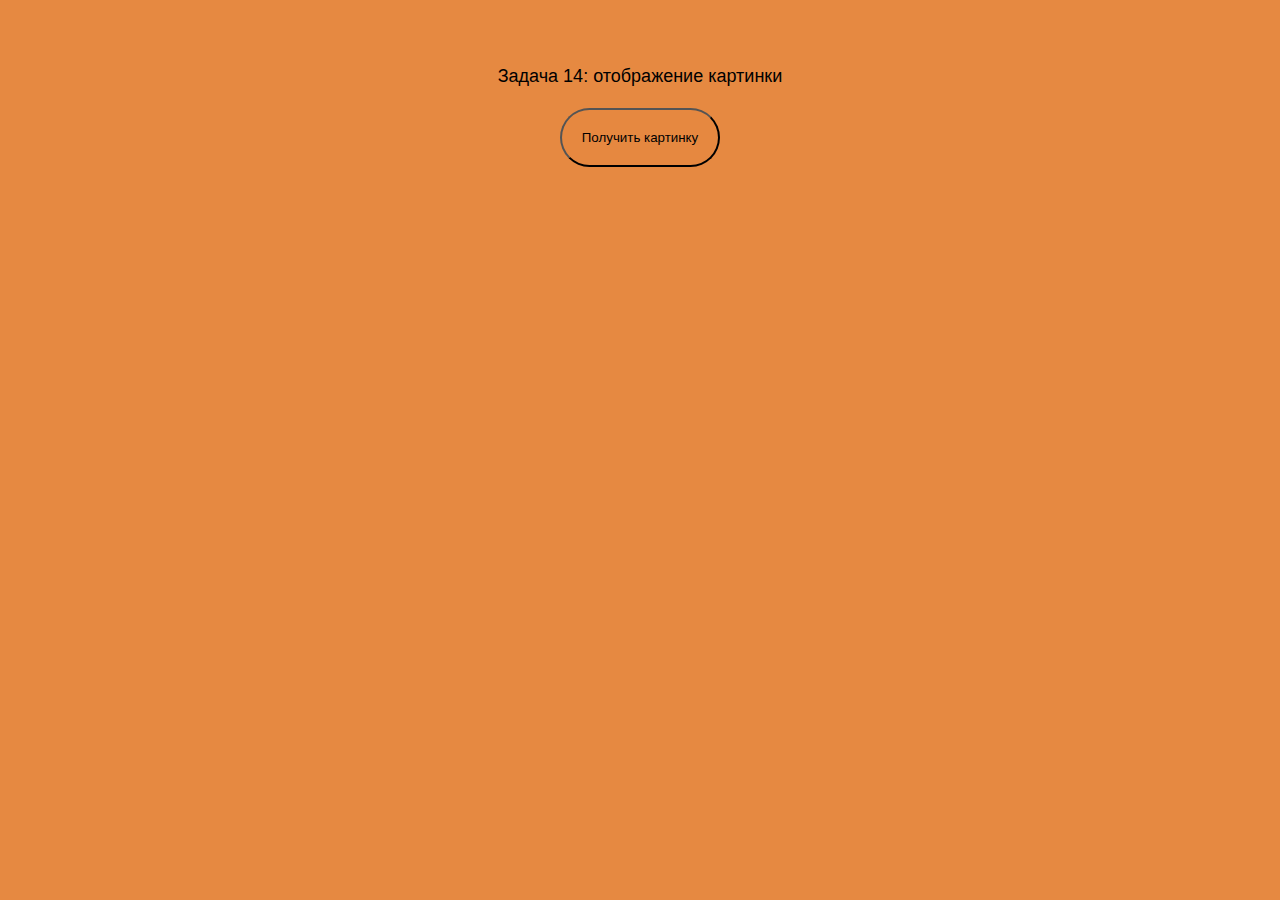
<file: 14/index.html>
<!DOCTYPE HTML>
<html lang="ru">

<head>
    <meta charset="utf-8">
    <meta name="viewport" content="width=device-width, initial-scale=1.0">
    <title>Задание 14</title>
    <link rel="stylesheet" href="./style.css">
</head>

<body>
    <div>
        <div class="container">
            <div class="task">
                <span>Задача 14: отображение картинки </span>
            </div>
            <button id="button">Получить картинку</button>
            <div class="img"></div>
        </div>
    </div>
    <script type="module" src="./14.js"></script>
</body>

</html>
</file>
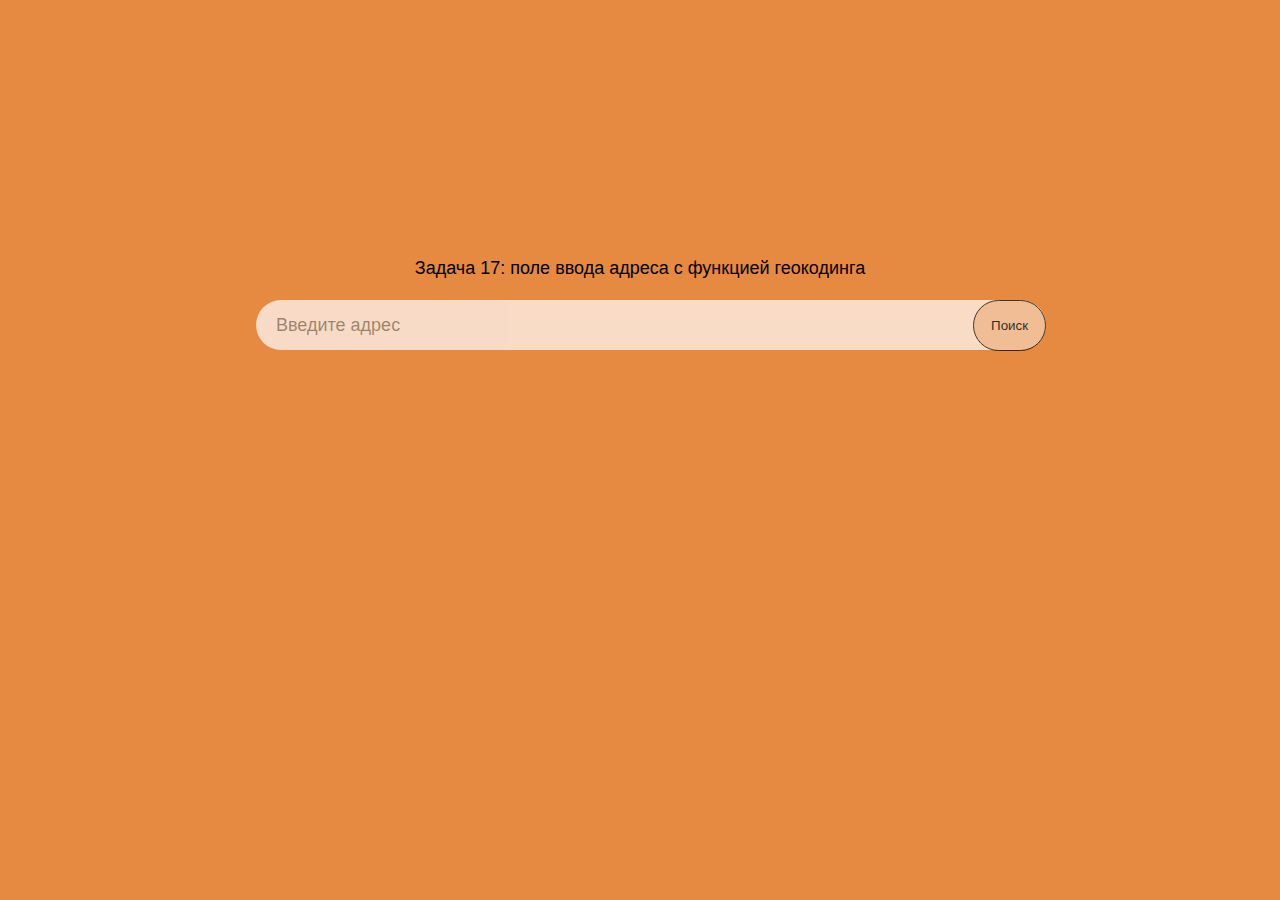
<file: 17/index.html>
<!DOCTYPE HTML>
<html lang="ru">

<head>
    <meta charset="utf-8">
    <meta name="viewport" content="width=device-width, initial-scale=1.0">
    <title>Задание 17</title>
    <link rel="stylesheet" href="./style.css">
</head>

<body>
    <div>
        <div class="search-container">
            <div class="task">
                <span>Задача 17: поле ввода адреса с функцией геокодинга</span>
            </div>
            <form>
                <input class="search-input" id="address" type="text" placeholder="Введите адрес">
                <ul class="options" id="options"></ul>
                <button class="search-btn" id="search" type="submit">Поиск</button>
            </form>
        </div>
        <p class="error">По вашему запросу ничего не найдено</p>
    </div>
    <script type="module" src="./17.js"></script>
</body>

</html>
</file>
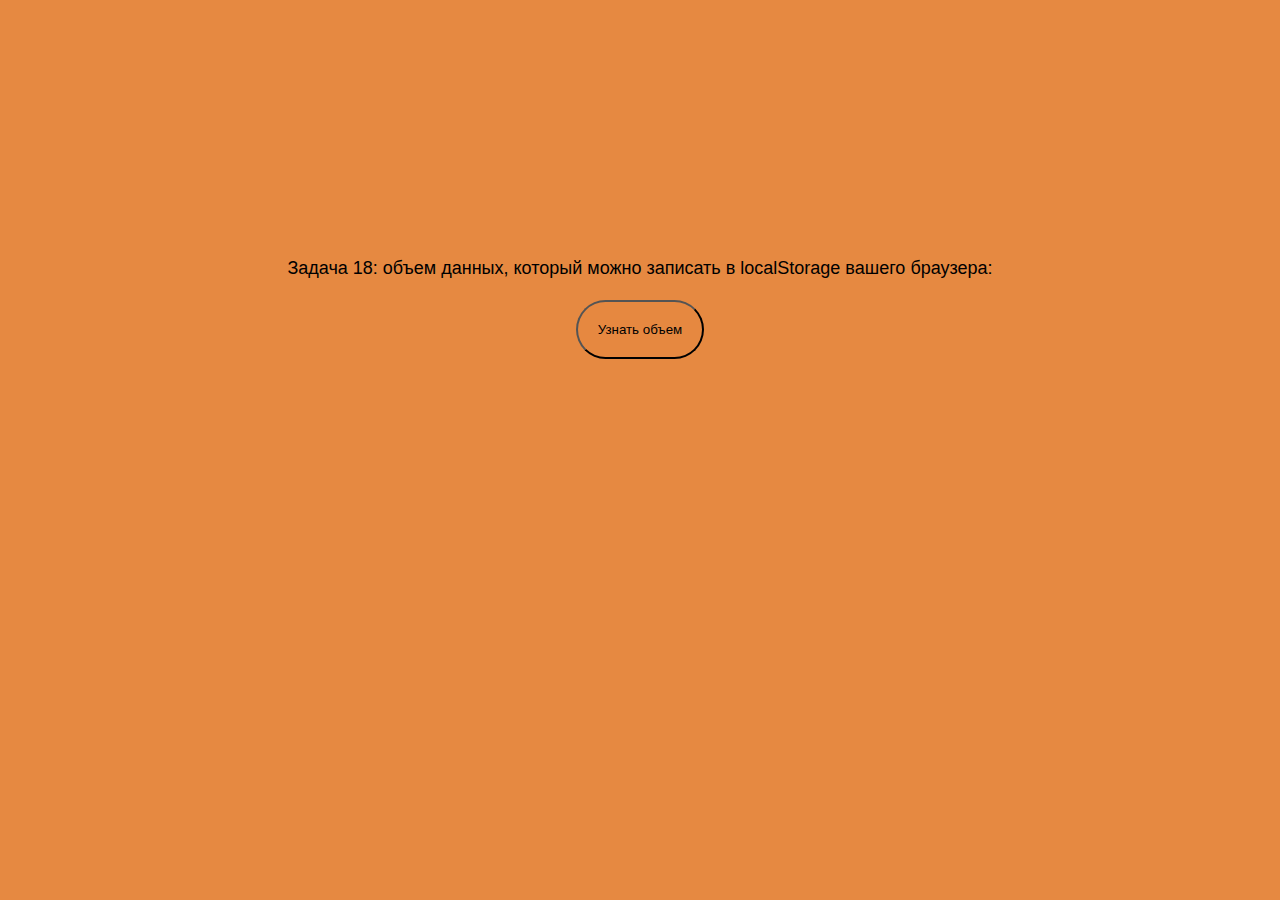
<file: 18/index.html>
<!DOCTYPE HTML>
<html lang="ru">

<head>
    <meta charset="utf-8">
    <meta name="viewport" content="width=device-width, initial-scale=1.0">
    <title>Задание 18</title>
    <link rel="stylesheet" href="./style.css">
</head>

<body>
    <div>
        <div class="container">
            <div class="task">
                <span>Задача 18: объем данных, который можно записать в localStorage вашего браузера: </span>
            </div>
            <button id="button">Узнать объем</button>
            <p class="answer"></p>
        </div>
    </div>
    <script type="module" src="./index.js"></script>
</body>

</html>
</file>
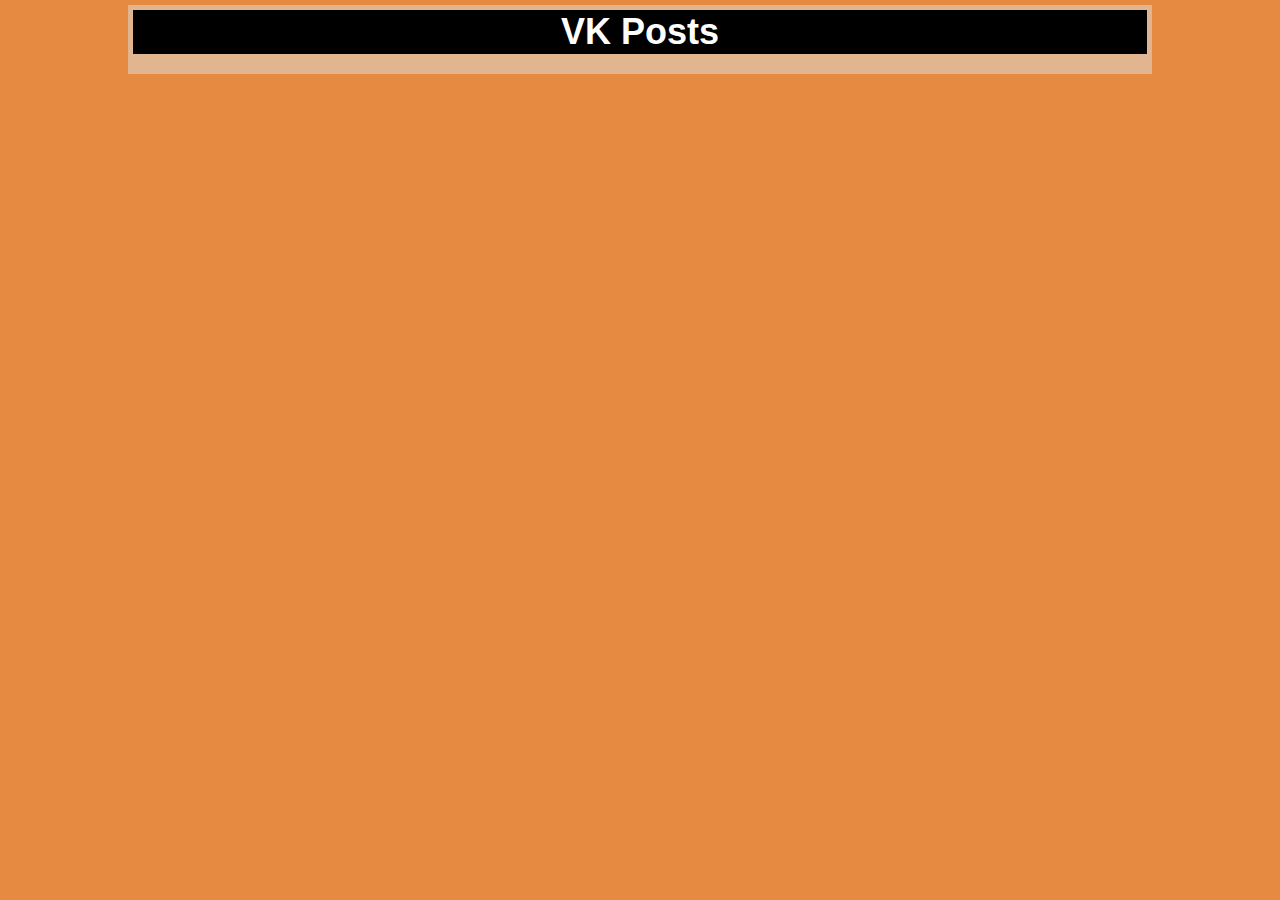
<file: 19-20/index.html>
<!DOCTYPE html>
<html lang="en">

<head>
    <meta charset="UTF-8">
    <meta name="viewport" content="width=device-width, initial-scale=1.0">
    <title>Задание 19-20</title>
</head>
<link rel="stylesheet" href="./style.css">

<body>
    <div class="container">
        <h1>VK Posts</h1>
        <p class="loading">Данные загружаются...</p>
        <div class="content">
        </div>
    </div>
    <script type="module" src="19-20.js"> </script>
</body>

</html>
</file>
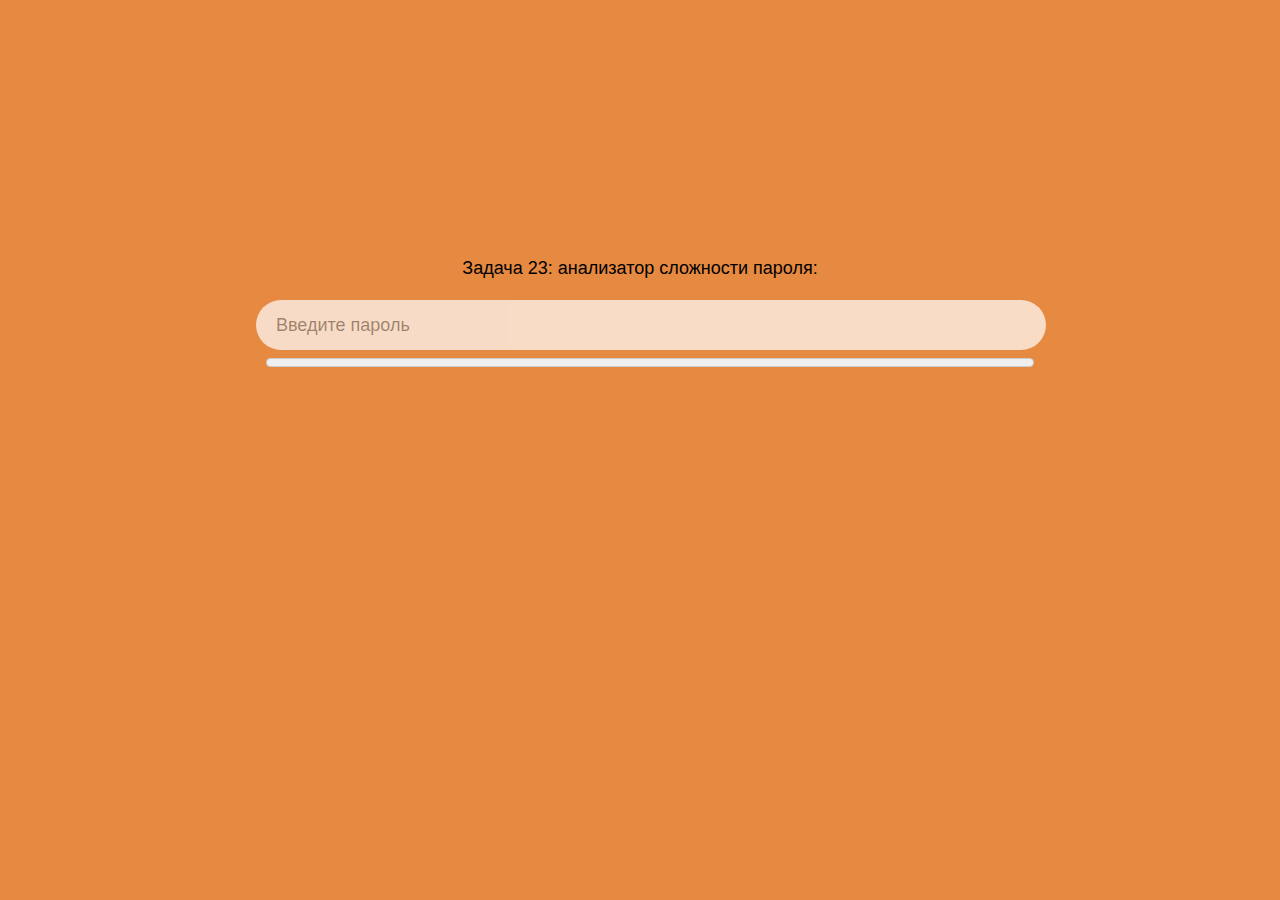
<file: 23/index.html>
<!DOCTYPE HTML>
<html lang="ru">

<head>
    <meta charset="utf-8">
    <meta name="viewport" content="width=device-width, initial-scale=1.0">
    <title>Задание 23</title>
    <link rel="stylesheet" href="./style.css">
</head>

<body>
    <div>
        <div class="search-container">
            <div class="task">
                <span>Задача 23: анализатор сложности пароля:</span>
            </div>
            <form id="form">
                <input class="password-input" id="password" type="password" placeholder="Введите пароль">
                <meter id="scale" min="0" max="100" low="26" high="51" optimum="76" value="0"></meter>
            </form>
        </div>
        <div>
            <p class="tooltip" id="length">Пароль должен содержать не менее 8 символов</p>
            <p class="tooltip" id="number">Пароль должен содержать как минимум одну цифру</p>
            <p class="tooltip" id="symbol">Пароль должен содержать как минимум один специальный символ</p>
            <p class="tooltip" id="up_letter">Пароль должен содержать как минимум одну букву в верхнем регистре</p>
            <p class="tooltip" id="low_letter">Пароль должен содержать как минимум одну букву в нижнем регистре</p>
            <p class="tooltip" id="good_pass">Ваш пароль надежно защищен &#128077;</p>
        </div>
    </div>
    <script type="module" src="./23.js"></script>
</body>

</html>
</file>
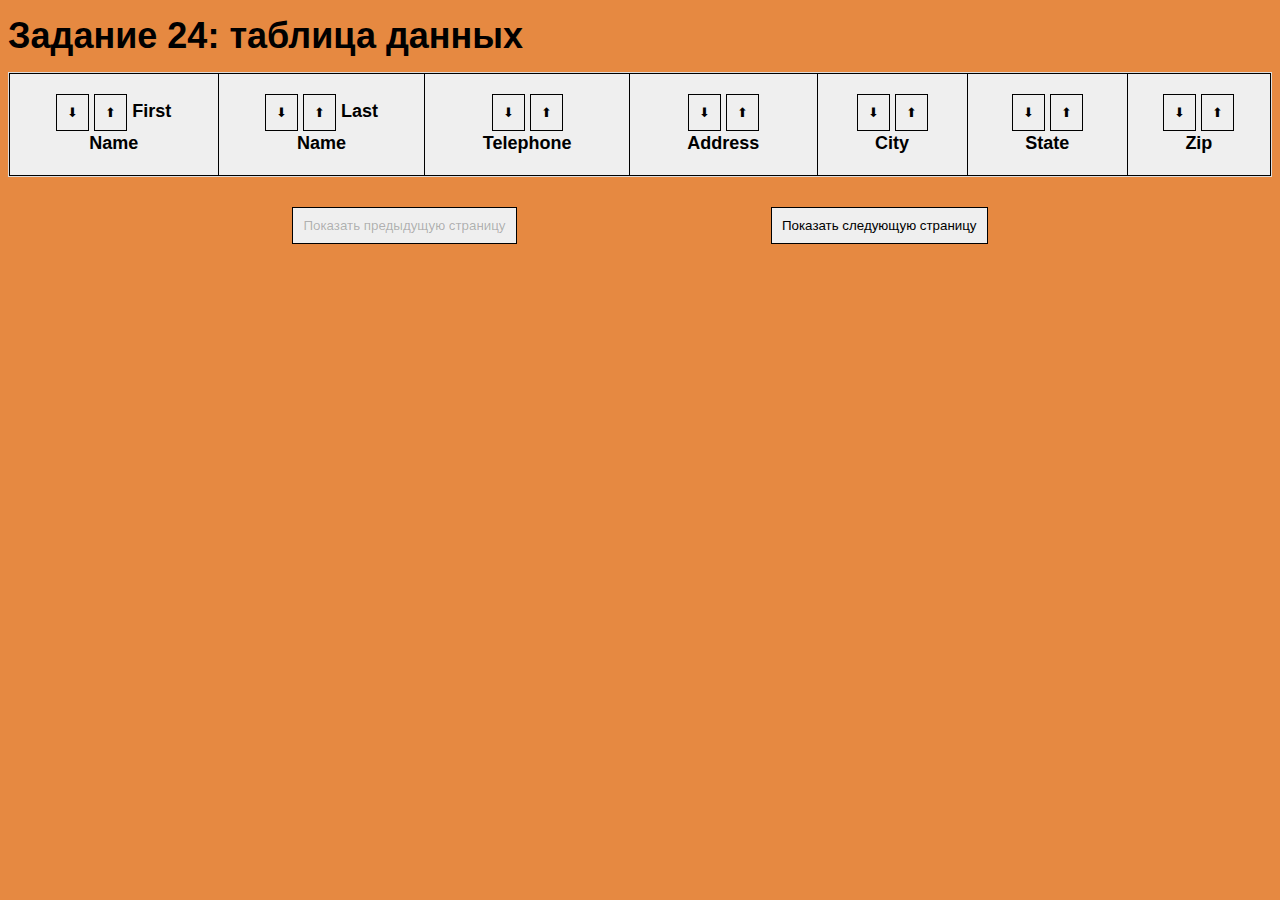
<file: 24/index.html>
<!DOCTYPE HTML>
<html lang="ru">

<head>
    <meta charset="utf-8">
    <meta name="viewport" content="width=device-width, initial-scale=1.0">
    <title>Задание 24</title>
    <link rel="stylesheet" href="./style.css">
</head>

<body>
    <h1>Задание 24: таблица данных</h1>
    <table class="table">
        <thead>
            <tr>
                <th data-sort="fname">
                    <button class="descendingOrder">&#11015;</button>
                    <button class="ascendingOrder"> &#11014;</button>
                    First Name
                </th>
                <th data-sort="lname">
                    <button class="descendingOrder">&#11015;</button>
                    <button class="ascendingOrder"> &#11014;</button>
                    Last Name
                </th>
                <th data-sort="tel">
                    <button class="descendingOrder">&#11015;</button>
                    <button class="ascendingOrder"> &#11014;</button>
                    Telephone
                </th>
                <th data-sort="address">
                    <button class="descendingOrder">&#11015;</button>
                    <button class="ascendingOrder"> &#11014;</button>
                    Address
                </th>
                <th data-sort="city">
                    <button class="descendingOrder">&#11015;</button>
                    <button class="ascendingOrder"> &#11014;</button>
                    City
                </th>
                <th data-sort="state">
                    <button class="descendingOrder">&#11015;</button>
                    <button class="ascendingOrder"> &#11014;</button>
                    State
                </th>
                <th data-sort="zip">
                    <button class="descendingOrder">&#11015;</button>
                    <button class="ascendingOrder"> &#11014;</button>
                    Zip
                </th>
            </tr>
        </thead>
        <tbody class="table-body">
        </tbody>
    </table>
    <p class="loading">Данные загружаются...</p>
    <div class="pagination-wrapper">
        <button class="prev-page">Показать предыдущую страницу</button>
        <button class="next-page">Показать следующую страницу</button>
    </div>
    <script type="module" src="./24.js"></script>
</body>

</html>
</file>
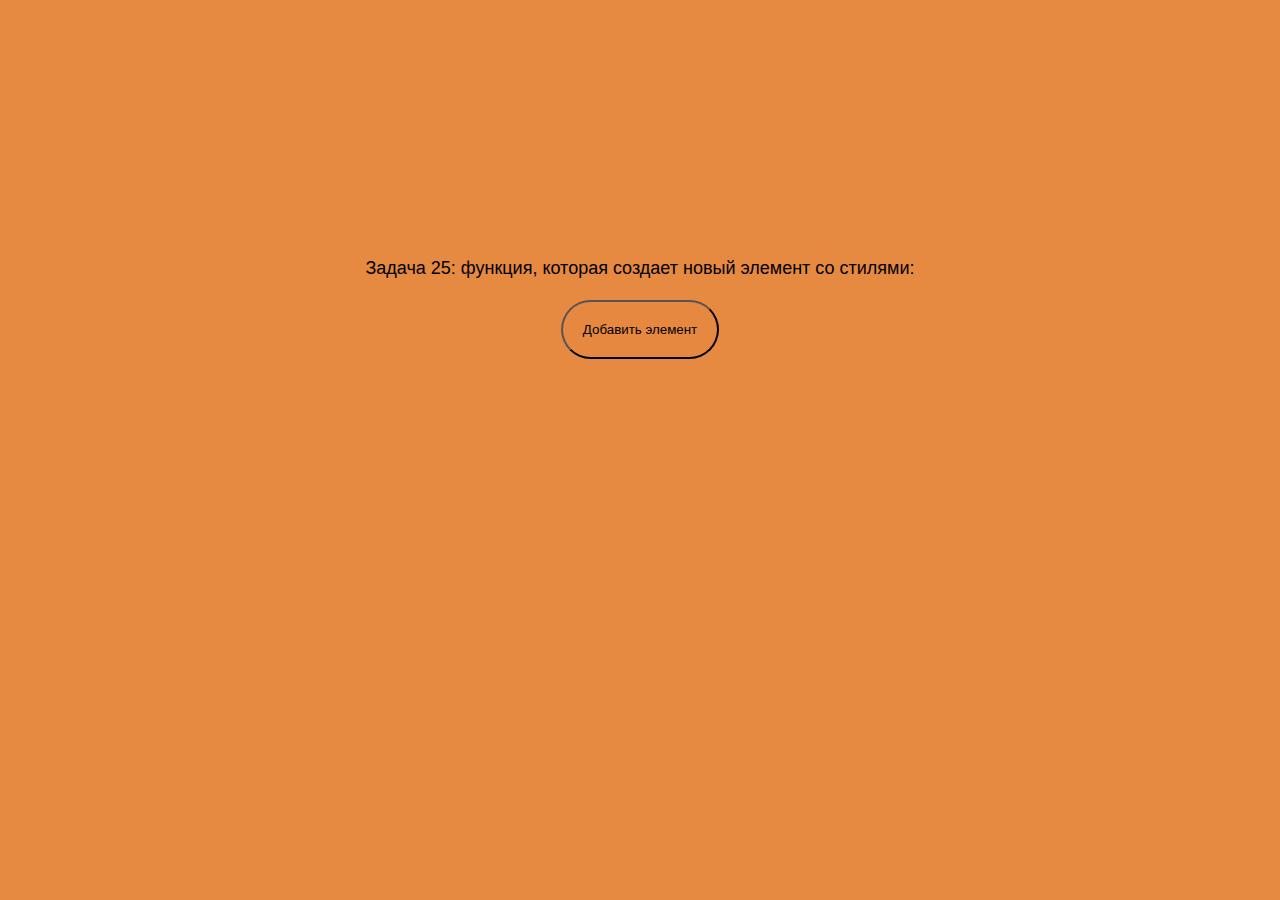
<file: 25/index.html>
<!DOCTYPE HTML>
<html lang="ru">

<head>
    <meta charset="utf-8">
    <meta name="viewport" content="width=device-width, initial-scale=1.0">
    <title>Задание 25</title>
    <link rel="stylesheet" href="./style.css">
</head>

<body>
    <div class="container">
        <div class="task">
            <span>Задача 25: функция, которая создает новый элемент со стилями:
            </span>
        </div>
        <button id="button">Добавить элемент</button>
    </div>
    <script type="module" src="./25.js"></script>
</body>

</html>
</file>
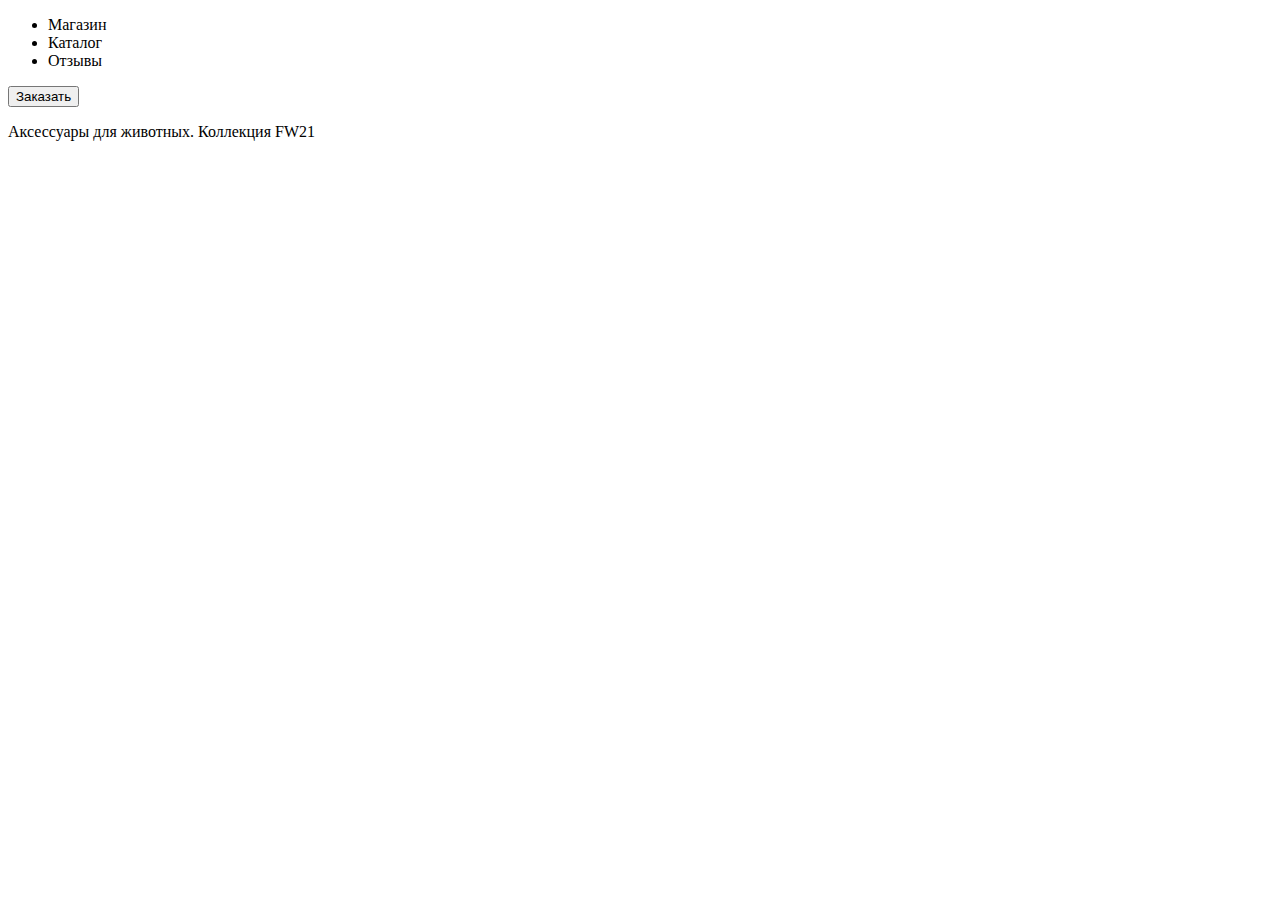
<file: 26/index.html>
<!DOCTYPE HTML>
<html lang="ru">

<head>
    <meta charset="utf-8">
    <title>Задание 26</title>
</head>

<body>
    <div class="page-header">
        <div class="container">
            <div class="header-top">
                <ul class="main-nav">
                    <li class="nav-item">Магазин</li>
                    <li class="nav-item">Каталог</li>
                    <li class="nav-item">Отзывы</li>
                </ul>
                <button class="btn">Заказать</button>
            </div>
            <div class="promo">
                <p class="promo-text">Аксессуары для животных. Коллекция FW21</p>
            </div>
        </div>
    </div>
    <script type="module" src="./26.js"></script>
</body>

</html>
</file>
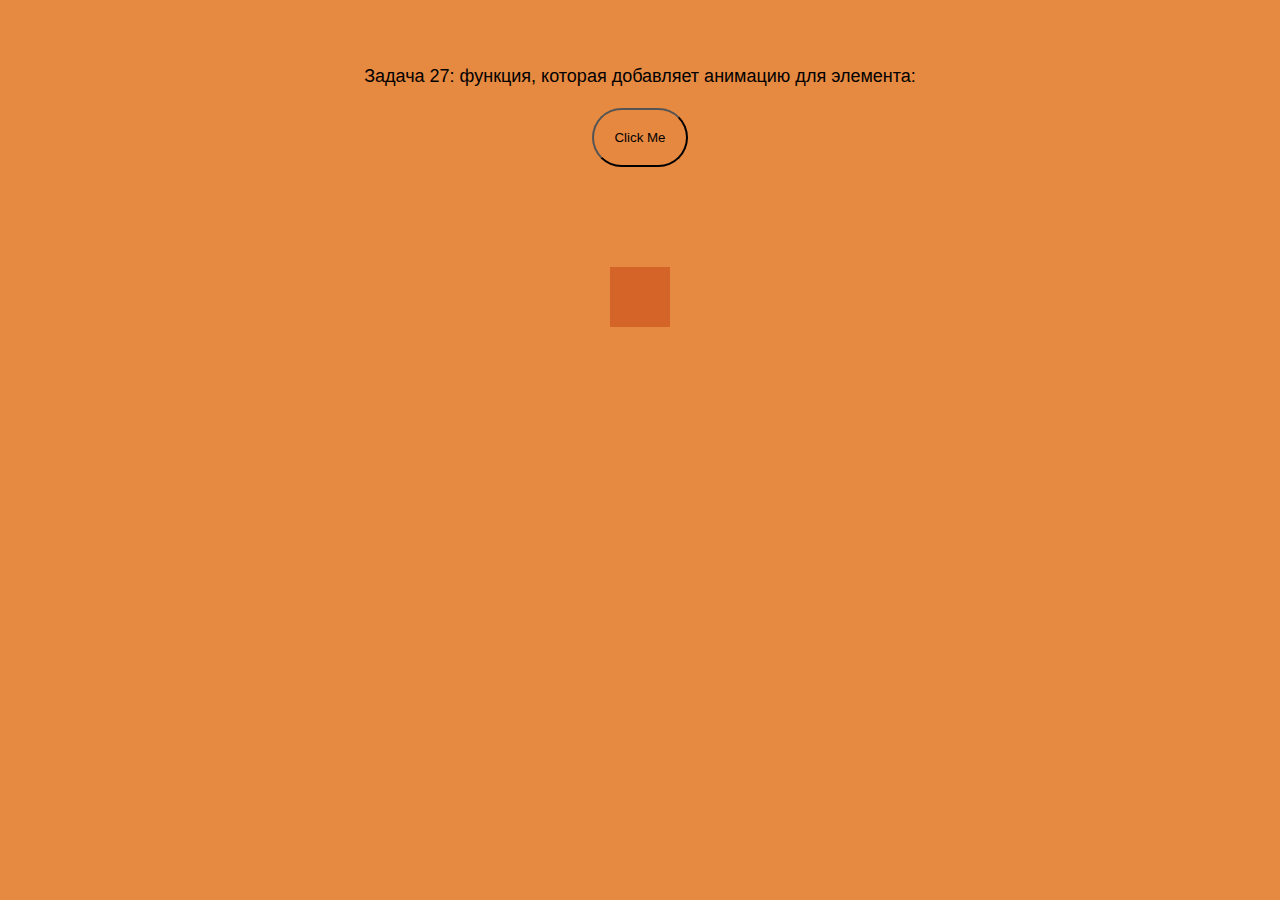
<file: 27/index.html>
<!DOCTYPE html>
<html lang="ru">
<html>

<head>
    <meta charset="utf-8">
    <meta name="viewport" content="width=device-width, initial-scale=1.0">
    <title>Задание 27</title>
    <link rel="stylesheet" href="./style.css">
</head>

<body>
    <div class="container">
        <div class="task">
            <span>Задача 27: функция, которая добавляет анимацию для элемента:</span>
            <div>
                <button id="btn">Click Me</button>
                <div class="animate"></div>
            </div>
            <script src="./27.js"></script>
        </div>
    </div>
</body>

</html>
</file>
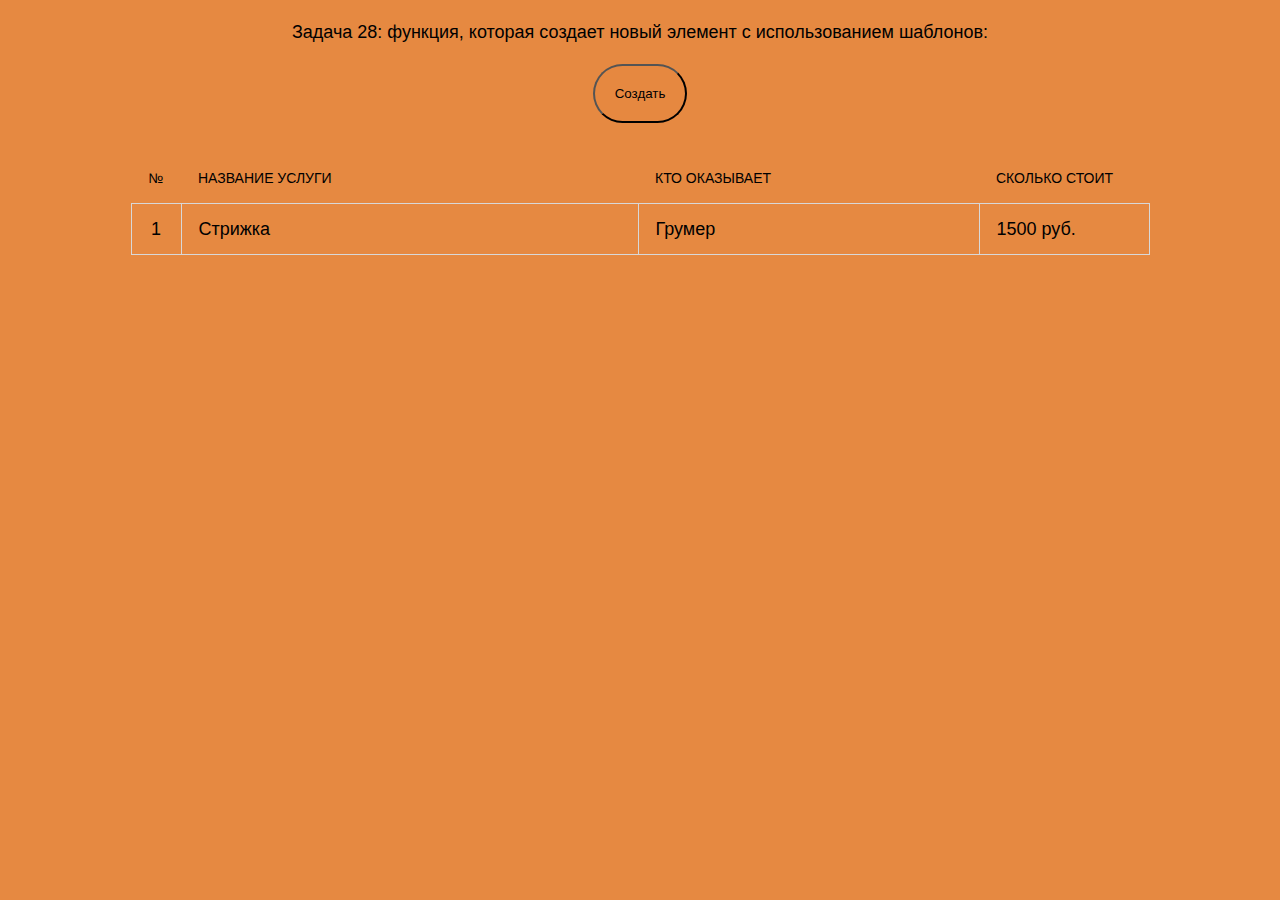
<file: 28/index.html>
<!DOCTYPE HTML>
<html lang="ru">

<head>
    <meta charset="utf-8">
    <title>Задание 28</title>
    <link rel="stylesheet" href="./style.css">
</head>

<body>
    <div class="task">
        <span>Задача 28: функция, которая создает новый элемент с использованием шаблонов:</span>
        <div>
            <button id="btn">Создать</button>
        </div>
    </div>
    <table class="price-list">
        <thead>
            <tr>
                <th class="price-number">№</th>
                <th>Название услуги</th>
                <th>Кто оказывает</th>
                <th>Сколько стоит</th>
            </tr>
        </thead>
        <tbody>
            <tr>
                <td class="price-number">1</td>
                <td class="price-name">Стрижка</td>
                <td class="price-master">Грумер</td>
                <td class="price-cost">1500 руб.</td>
            </tr>
        </tbody>
    </table>

    <template id="price_list_row">
        <tr>
            <td></td>
            <td></td>
            <td></td>
            <td></td>
        </tr>
    </template>


    <script type="module" src="./28.js"></script>
</body>

</html>
</file>
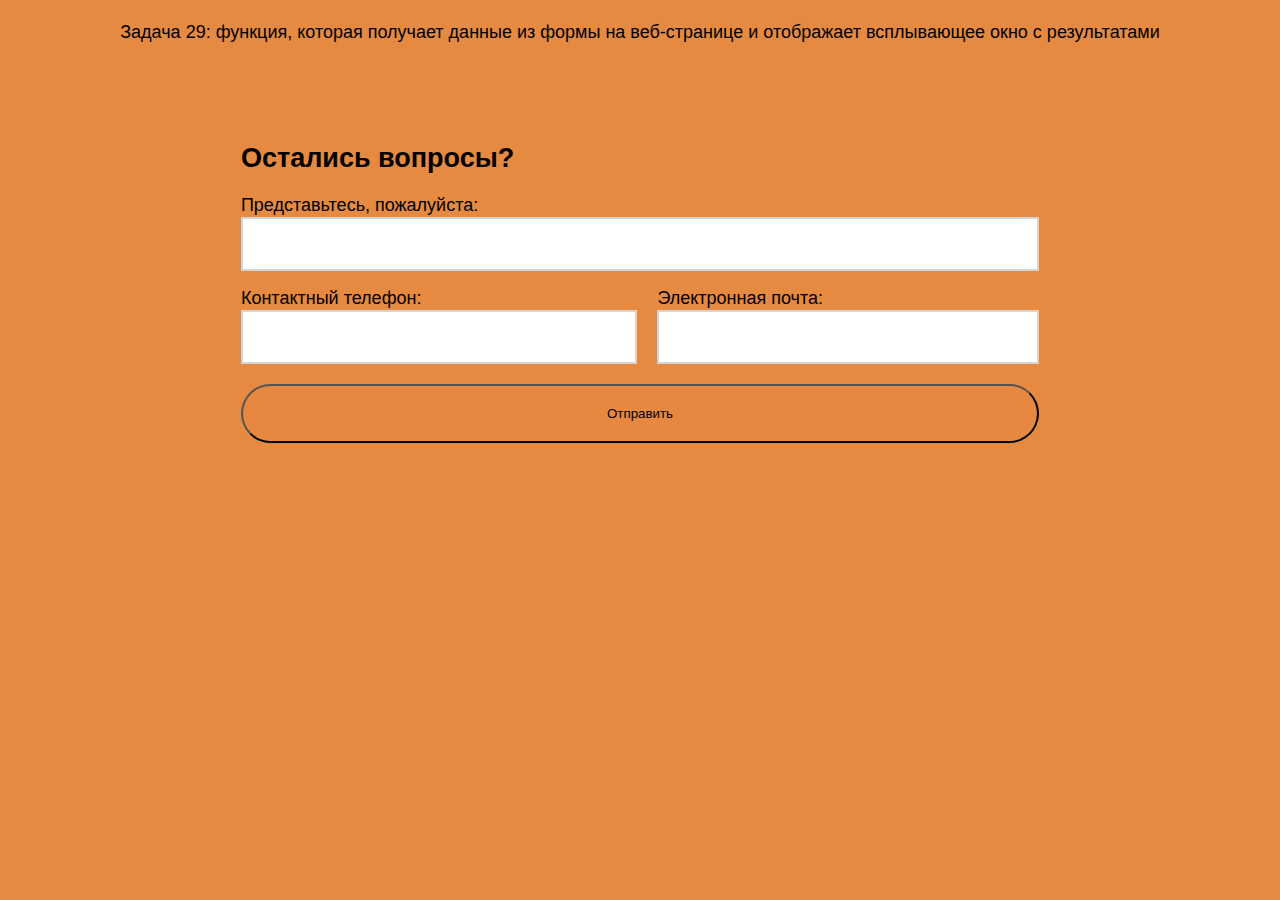
<file: 29/index.html>
<!DOCTYPE HTML>
<html lang="ru">

<head>
    <meta charset="utf-8">
    <title>Задание 29</title>
    <link rel="stylesheet" href="./style.css">
</head>

<body>
    <div class="task">
        <span>Задача 29: функция, которая получает данные из формы на веб-странице и отображает всплывающее окно с
            результатами</span>
    </div>
    <div class="feedback">
        <div>
            <h2 class="section-title">Остались вопросы?</h2>
            <form class="feedback-form" method="post">
                <div class="feedback-form-group">
                    <label for="fullname">Представьтесь, пожалуйста:</label>
                    <input type="text" name="fullname" id="fullname">
                </div>
                <div class="feedback-form-group-part">
                    <div>
                        <label for="phone">Контактный телефон:</label>
                        <input type="text" name="phone" id="phone">
                    </div>
                    <div>
                        <label for="email">Электронная почта:</label>
                        <input type="text" name="email" id="email">
                    </div>
                </div>
                <input id="button" type="submit" value="Отправить">
            </form>
        </div>
    </div>
    <script type="module" src="./29.js"></script>
</body>

</html>
</file>
<file: 14/style.css>
body {
    margin: 0;
    padding: 0;
    font-size: 18px;
    line-height: 24px;
    font-family: "Segoe UI", sans-serif;
    background-color: rgb(230, 137, 65);
    height: max-content;
}

.container {
    display: flex;
    margin-top: 5%;
    flex-direction: column;
    align-items: center;
}

.task {
    text-align: center;
}

button {
    background-color: #e6884173;
    cursor: pointer;
    border-radius: 50px;
    padding: 20px;
    margin-top: 20px;
}

.img img {
    margin-top: 20px;
    width: 400px;
    height: 400px;
}
</file>
<file: 17/style.css>
body {
    margin: 0;
    padding: 0;
    font-size: 18px;
    line-height: 24px;
    font-family: "Segoe UI", sans-serif;
    background-color: rgb(230, 137, 65);
    height: max-content;
}

.search-container {
    width: 60%;
    margin: 0 auto;
    margin-top: 20%;
}

.task {
    margin: 0 auto;
    text-align: center;
}

form {
    position: relative;
    margin-top: 20px;
}

::placeholder {
    color: rgb(0, 0, 0, 0.5);
    font-family: 'Segoe UI', sans-serif;
}

.search-input {
    font-size: 18px;
    line-height: 24px;
    color: rgb(5, 5, 5);
    width: 100%;
    height: 48px;
    padding-left: 20px;
    border: none;
    border-radius: 36px;
    background: rgba(255, 255, 255);
    opacity: 70%;
    outline: none;
}

.options {
    margin: 2px -6px;
    border-radius: 36px;
    opacity: 70%;
    text-align: start;
    padding: 8px 10px;
}

.options li {
    padding: 7px 10px;
    list-style-type: none;
    border-bottom: 1px solid rgb(0, 0, 0, 0.2);
    cursor: pointer;
}

.search-btn {
    position: absolute;
    top: 0px;
    right: -22px;
    background-color: #e6884173;
    border: 1px solid #0e0e0e;
    cursor: pointer;
    opacity: 80%;
    padding: 17px;
    border-radius: 36px;
}

.error {
    display: none;
    text-align: center;
    color: rgb(145, 36, 36);
}
</file>
<file: 18/style.css>
body {
    margin: 0;
    padding: 0;
    font-size: 18px;
    line-height: 24px;
    font-family: "Segoe UI", sans-serif;
    background-color: rgb(230, 137, 65);
    height: max-content;
}

.container {
    display: flex;
    margin-top: 20%;
    flex-direction: column;
    align-items: center;
}

.task {
    text-align: center;
}

button {
    background-color: #e6884173;
    cursor: pointer;
    border-radius: 50px;
    padding: 20px;
    margin-top: 20px;
}


.answer {
    text-align: center;
    color: rgb(145, 36, 36);
}
</file>
<file: 19-20/style.css>
body {
    margin: 0;
    padding: 0;
    font-size: 18px;
    line-height: 24px;
    font-family: "Segoe UI", sans-serif;
    background-color: rgb(230, 137, 65);
}

.container {
    width: 80%;
    background-color: #ddd4c796;
    margin: 5px auto;
    max-height: 55rem;
    overflow: auto;
}

h1 {
    background-color: #000000;
    color: #fff;
    padding: 10px;
    text-align: center;
    margin: 5px;
}

.content {
    margin: 5px;
    padding: 5px;
}

.post {
    border-top: 2px solid #0505056b;
    padding: 20px;
}

.post-list {
    list-style: none;
    padding: 0;
}

.img-container img {
    width: 50px;
    height: 50px;
    border-radius: 50px;
}

.title {
    margin-left: 20px;
}

.group-title {
    margin: 0;
}

.description {
    display: flex;
    align-items: center;
}

.data {
    margin: 0;
    font-size: 14px;
    font-weight: 200;
}

.post-text {
    margin: 10px;
}

.img-group {
    display: flex;
    gap: 10px;
    justify-content: space-evenly;
    flex-wrap: wrap;
}

.loading {
    display: none;
    text-align: center;
    font-size: 20px;
    font-weight: 700;
}
</file>
<file: 23/style.css>
body {
    margin: 0;
    padding: 0;
    font-size: 18px;
    line-height: 24px;
    font-family: "Segoe UI", sans-serif;
    background-color: rgb(230, 137, 65);
    height: max-content;
}

.search-container {
    width: 60%;
    margin: 0 auto;
    margin-top: 20%;
}

.task {
    margin: 0 auto;
    text-align: center;
}

form {
    position: relative;
    margin-top: 20px;
}

::placeholder {
    color: rgb(0, 0, 0, 0.5);
    font-family: 'Segoe UI', sans-serif;
}

.password-input {
    font-size: 18px;
    line-height: 24px;
    color: rgb(5, 5, 5);
    width: 100%;
    height: 48px;
    padding-left: 20px;
    border: none;
    border-radius: 36px;
    background: rgba(255, 255, 255);
    opacity: 70%;
    outline: none;
}

meter {
    width: 100%;
    margin-left: 10px;
}

.tooltip {
    text-align: center;
    color: rgb(145, 36, 36);
    display: none;
    margin: 0;
}

.tooltip#good_pass {
    color: rgb(40, 78, 14);
    display: none;
}
</file>
<file: 24/style.css>
body {
    font-size: 18px;
    line-height: 24px;
    font-family: "Segoe UI", sans-serif;
    background-color: rgb(230, 137, 65);
    height: max-content;
}

button {
    cursor: pointer;
    padding: 10px;
    background: #efefef;
    border: 1px solid #000000;
}

.table {
    margin: auto;
    border: 1px solid #dddddd;
    border-collapse: collapse;
    display: none;
    width: fit-content;
}

.table th {
    font-weight: bold;
    padding: 5px;
    background: #efefef;
    border: 1px solid #000000;
    padding: 20px;
}

.table td {
    border: 1px solid #000000;
    padding: 5px;
}

.table-row {
    display: none;
}


.table tr:hover {
    background: #dddddd8b;
}

.pagination-wrapper {
    display: flex;
    justify-content: space-evenly;
    display: none;
    margin: 30px;
}

.loading {
    display: none;
    text-align: center;
    font-size: 20px;
    font-weight: 700;
}
</file>
<file: 25/style.css>
body {
    margin: 0;
    padding: 0;
    font-size: 18px;
    line-height: 24px;
    font-family: "Segoe UI", sans-serif;
    background-color: rgb(230, 137, 65);
    height: max-content;
}

.container {
    display: flex;
    margin-top: 20%;
    flex-direction: column;
    align-items: center;
}

.task {
    text-align: center;
}

button {
    background-color: #e6884173;
    cursor: pointer;
    border-radius: 50px;
    padding: 20px;
    margin-top: 20px;
}


.answer {
    display: none;
    text-align: center;
    color: rgb(145, 36, 36);
}
</file>
<file: 27/style.css>
body {
    margin: 0;
    padding: 0;
    font-size: 18px;
    line-height: 24px;
    font-family: "Segoe UI", sans-serif;
    background-color: rgb(230, 137, 65);
    height: max-content;
}

.container {
    display: flex;
    margin-top: 5%;
    flex-direction: column;
    align-items: center;
}

.task {
    text-align: center;
}

button {
    background-color: #e6884173;
    cursor: pointer;
    border-radius: 50px;
    padding: 20px;
    margin-top: 20px;
}

.animate {
    margin: 100px auto;
    width: 60px;
    height: 60px;
    background: rgba(203, 79, 26, 0.644);
}
</file>
<file: 28/style.css>
body {
    margin: 0;
    padding: 0;
    font-size: 18px;
    line-height: 24px;
    font-family: "Segoe UI", sans-serif;
    background-color: rgb(230, 137, 65);
    height: max-content;
}

.task {
    margin: 20px;
    text-align: center;
}

button {
    background-color: #e6884173;
    cursor: pointer;
    border-radius: 50px;
    padding: 20px;
    margin-top: 20px;
}

.price-list {
    margin: 30px auto;
    border-collapse: collapse;
    line-height: 30px;
}

.price-list th {
    font-weight: normal;
    font-size: 14px;
    text-align: left;
    text-transform: uppercase;
}

.price-list td {
    border: 1px solid #d8d8d8;
}

.price-list th,
.price-list td {
    padding: 10px 17px;
}

.price-list .price-number {
    width: 15px;
    text-align: center;
}

.price-list .price-name {
    width: 422px;
    color: #000000;
}

.price-list .price-master {
    width: 306px;
}

.price-list .price-cost {
    width: 135px;
}
</file>
<file: 29/style.css>
body {
    margin: 0;
    padding: 0;
    font-size: 18px;
    line-height: 24px;
    font-family: "Segoe UI", sans-serif;
    background-color: rgb(230, 137, 65);
    height: max-content;
}

.task {
    margin: 20px;
    text-align: center;
}

#button {
    background-color: #e6884173;
    cursor: pointer;
    border-radius: 50px;
    padding: 20px;
    width: 100%;
    margin-top: 20px;
}

.feedback {
    padding-top: 60px;
    display: flex;
    justify-content: center;
}


.feedback-form {
    width: 100%;
}

.feedback-form-group {
    margin-bottom: 15px;
}

.feedback-form-group-part {
    display: flex;
    justify-content: space-between;
    gap: 20px;
}


.feedback-form input[type="text"],
.feedback-form select,
.feedback-form textarea {
    box-sizing: border-box;
    width: 100%;
    height: 54px;
    padding: 9px 15px;
    border: 2px solid #d5d5d5;
}
</file>
